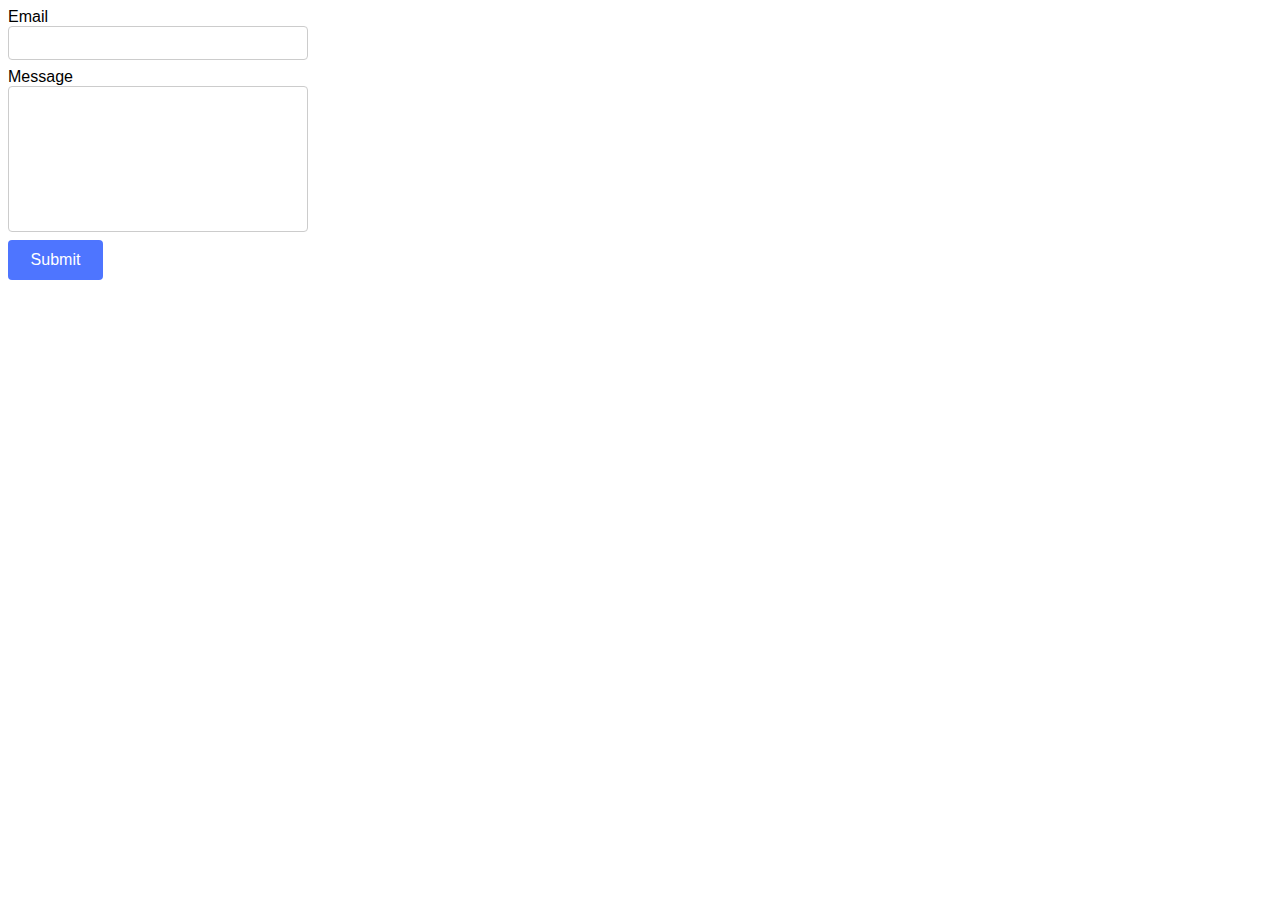
<file: src/2-form.html>
<!DOCTYPE html>
<html lang="en">

<head>
    <meta charset="UTF-8" />
    <meta name="viewport" content="width=device-width, initial-scale=1.0" />
    <title>Feedback Form</title>
    <link rel="stylesheet" href="./css/styles.css" />
</head>

<body>
    <form class="feedback-form" autocomplete="off">
        <label>
            Email
            <input type="email" name="email" autofocus />
        </label>
        <label>
            Message
            <textarea name="message" rows="8"></textarea>
        </label>
        <button type="submit">Submit</button>
    </form>
    <script type="module" src="./js/2-form.js" defer></script>
</body>

</html>
</file>
<file: src/css/styles.css>
.gallery {
  display: grid;
  grid-template-columns: repeat(3, 360px);
  gap: 20px 24px;
  justify-content: center;
  list-style: none;
}

.gallery-item {
  transition: transform 0.3s ease;
}

.gallery-item:hover {
  transform: scale(1.05);
  cursor: pointer;
}

.gallery-link {
  display: block;
  text-decoration: none;
}

.gallery-image {
  display: block;
  width: 360px;
  height: 200px;
  object-fit: cover;
  border-radius: 2px;
  box-shadow: 0 4px 6px rgba(0, 0, 0, 0.1);
}

.feedback-form {
  display: flex;
  flex-direction: column;
  width: 300px;
  gap: 8px;
  font-family: 'Montserrat', sans-serif;
}

.feedback-form label {
  display: flex;
  flex-direction: column;
}

.feedback-form input,
.feedback-form textarea {
  padding: 8px;
  font-size: 14px;
  border: 1px solid #ccc;
  border-radius: 4px;
  transition: border-color 0.3s ease, box-shadow 0.3s ease;
  resize: none;
}

.feedback-form input:hover,
.feedback-form textarea:hover {
  border-color: #666;
}

.feedback-form input:focus,
.feedback-form textarea:focus {
  outline: none;
}

.feedback-form button {
  font-size: 16px;
  color: #fff;
  background-color: #4e75ff;
  padding: 8px 16px;
  width: 95px;
  height: 40px;
  border: none;
  border-radius: 4px;
  cursor: pointer;
  transition: background-color 0.3s ease, transform 0.2s ease;
}

.feedback-form button:hover {
  background-color: #6c8cff;
}
</file>
